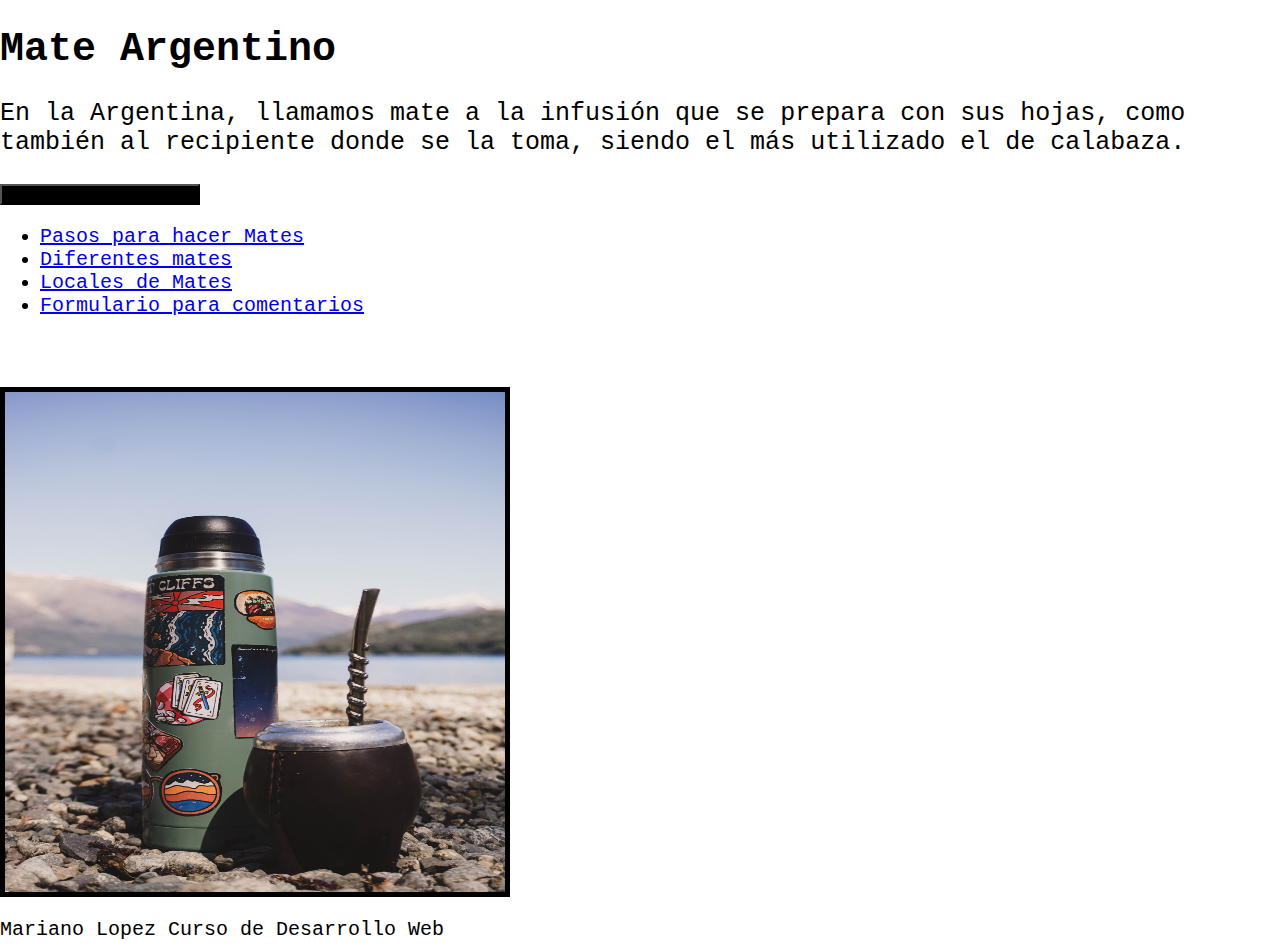
<file: index.html>
<!DOCTYPE html>
<html lang="en">

<head>
  <meta charset="UTF-8" />
  <meta http-equiv="X-UA-Compatible" content="IE=edge" />
  <meta name="viewport" content="width=device-width, initial-scale=1.0" />
  <title>Mate Argentino</title>
  <link href="https://cdn.jsdelivr.net/npm/bootstrap@5.1.3/dist/css/bootstrap.min.css" rel="stylesheet"
    integrity="sha384-1BmE4kWBq78iYhFldvKuhfTAU6auU8tT94WrHftjDbrCEXSU1oBoqyl2QvZ6jIW3" crossorigin="anonymous">
  <link rel="stylesheet" href="main.css" />
  <script src="https://cdn.jsdelivr.net/npm/@popperjs/core@2.10.2/dist/umd/popper.min.js"
    integrity="sha384-7+zCNj/IqJ95wo16oMtfsKbZ9ccEh31eOz1HGyDuCQ6wgnyJNSYdrPa03rtR1zdB"
    crossorigin="anonymous"></script>
  <script src="https://cdn.jsdelivr.net/npm/bootstrap@5.1.3/dist/js/bootstrap.min.js"
    integrity="sha384-QJHtvGhmr9XOIpI6YVutG+2QOK9T+ZnN4kzFN1RtK3zEFEIsxhlmWl5/YESvpZ13"
    crossorigin="anonymous"></script>
</head>

<body>
  <div class="container-fluid">
    <div class="container">
      <h1 class="my-5 text-center text-primary bg-black">Mate Argentino</h1>
    </div>
    <div class="container">
      <p class="my-5 text-center"> En la Argentina, llamamos mate a la infusión que se prepara con sus
        hojas, como también al recipiente donde se la toma, siendo el más
        utilizado el de calabaza.</p>
    </div>

    <div class="container-fluid">
      <div class="col d-flex justify-content-center">
        <div class="dropdown">
          <button class="btn btn-secondary dropdown-toggle text-primary" type="button" id="dropdownMenuButton1"
            data-bs-toggle="dropdown" aria-expanded="false">
            <font style="vertical-align: inherit;">
              <font style="vertical-align: inherit;">
                Seccion
              </font>
            </font>
          </button>
          <ul class="dropdown-menu" aria-labelledby="dropdownMenuButton1">
            <li><a class="dropdown-item" href="#">
                <font style="vertical-align: inherit;">
                  <font style="vertical-align: inherit;">Pasos para hacer Mates</font>
                </font>
              </a></li>
            <li><a class="dropdown-item" href="./imagenesMates.html">
                <font style="vertical-align: inherit;">
                  <font style="vertical-align: inherit;">Diferentes mates</font>
                </font>
              </a></li>
            <li><a class="dropdown-item" href="#">
                <font style="vertical-align: inherit;">
                  <font style="vertical-align: inherit;">Locales de Mates</font>
                </font>
              </a></li>
            <li><a class="dropdown-item" href="./formularioDeContacto.html">
                <font style="vertical-align: inherit;">
                  <font style="vertical-align: inherit;">Formulario para comentarios</font>
                </font>
              </a></li>
          </ul>
        </div>
      </div>
      <div class=" mate col d-flex justify-content-center">
        <img src="./imagenes/camila-seves-espasandin-y7tlk_ZyhGc-unsplash.jpg" class="img-fluid" alt="">
      </div>
   

    </div>

    </div>

  </div>

  <footer class="container-fluid py-6 text-center text-primary bg-black">Mariano Lopez Curso de Desarrollo Web</footer>

</body>

</html>
</file>
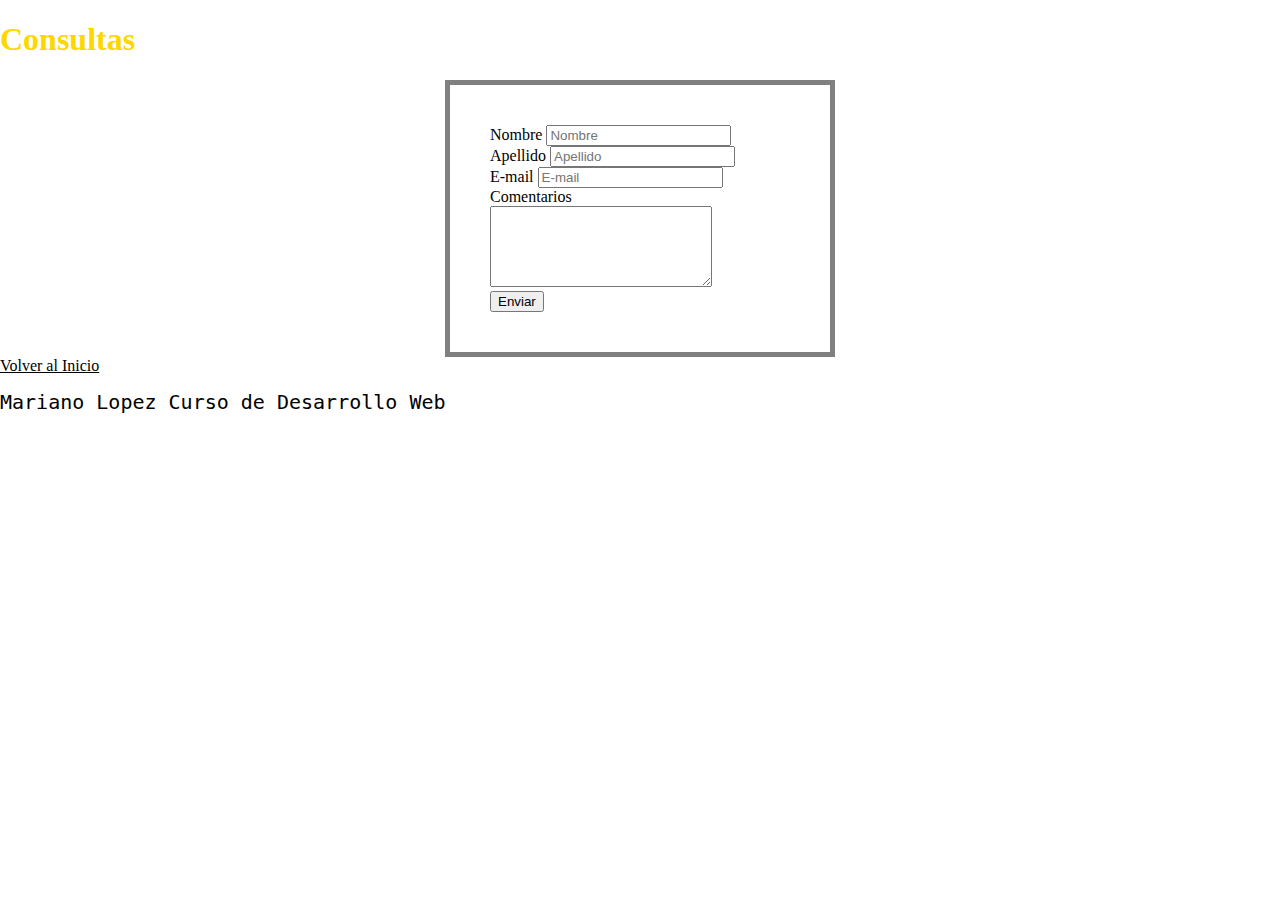
<file: formularioDeContacto.html>
<!DOCTYPE html>
<html lang="en">
<head>
    <meta charset="UTF-8">
    <meta http-equiv="X-UA-Compatible" content="IE=edge">
    <meta name="viewport" content="width=device-width, initial-scale=1.0">
    <title>Formulario</title>
    <link href="https://cdn.jsdelivr.net/npm/bootstrap@5.1.3/dist/css/bootstrap.min.css" rel="stylesheet"
        integrity="sha384-1BmE4kWBq78iYhFldvKuhfTAU6auU8tT94WrHftjDbrCEXSU1oBoqyl2QvZ6jIW3" crossorigin="anonymous">
    <link rel="stylesheet" href="main.css" />
    <script src="https://cdn.jsdelivr.net/npm/@popperjs/core@2.10.2/dist/umd/popper.min.js"
        integrity="sha384-7+zCNj/IqJ95wo16oMtfsKbZ9ccEh31eOz1HGyDuCQ6wgnyJNSYdrPa03rtR1zdB"
        crossorigin="anonymous"></script>
    <script src="https://cdn.jsdelivr.net/npm/bootstrap@5.1.3/dist/js/bootstrap.min.js"
        integrity="sha384-QJHtvGhmr9XOIpI6YVutG+2QOK9T+ZnN4kzFN1RtK3zEFEIsxhlmWl5/YESvpZ13"
        crossorigin="anonymous"></script>
</head>

<body>
    <div class="formulario">
        <h1 class="my-5 text-center">Consultas</h1>
    </div>
    <div class="form-group">
        <div class="text-center">
            <label class="my-2" for="Nombre">Nombre</label>
            <input class="my-2 form-control" type="text" placeholder="Nombre">
        </div>
    <div class="text-center">
        <label class="my-2" for="Apellido">Apellido</label>
        <input class="my-2 form-control" type="text" placeholder="Apellido">
    </div>
    <div class="text-center">
        <label class="my-2" for="E-mail">E-mail</label>
        <input class="my-2 form-control" type="email" placeholder="E-mail">
    </div>
    <div class="text-center">
        <label class="my-2" for="Comentario">Comentarios</label>
        <textarea class="my-2 form-control" name="Comentario" id="" cols="25" rows="5"></textarea>
    </div>
    <div class="text-center">
        <button type="button" class="btn btn-warning">Enviar</button>
    </div>
    </div>
    <div class="container">
        <a class="" href="./index.html">Volver al Inicio</a>
    </div>
    <footer class="container-fluid py-6 text-center text-white bg-black">Mariano Lopez Curso de Desarrollo Web</footer>

</body>

</html>
</file>
<file: main.css>
body {
    margin: 0;
    padding: 0;
}


.img-fluid {
    height: 500px;
    width: 500px;
    margin-top: 50px;
    border: solid black 5px;
}

.container p {
    font-size: 25px;
    font-family: monospace;
}


.container-fluid {
    font-family: monospace;
    font-size: 20px;
    margin-top: 15px;
}

.dropdown button {
    background-color: black;
    width: 200px;
    
}

.formulario h1 {
    color: gold;
}

.form-group {
    width: 300px;
    margin: auto;
    border: solid gray 5px;
    padding: 40px
}

.container a {
    color: black;
}


@media (max-width: 360px) {
    .mate {
        width: 300px;
    }
    .container p{
        font-size: 18px;
    }
    
}
</file>
